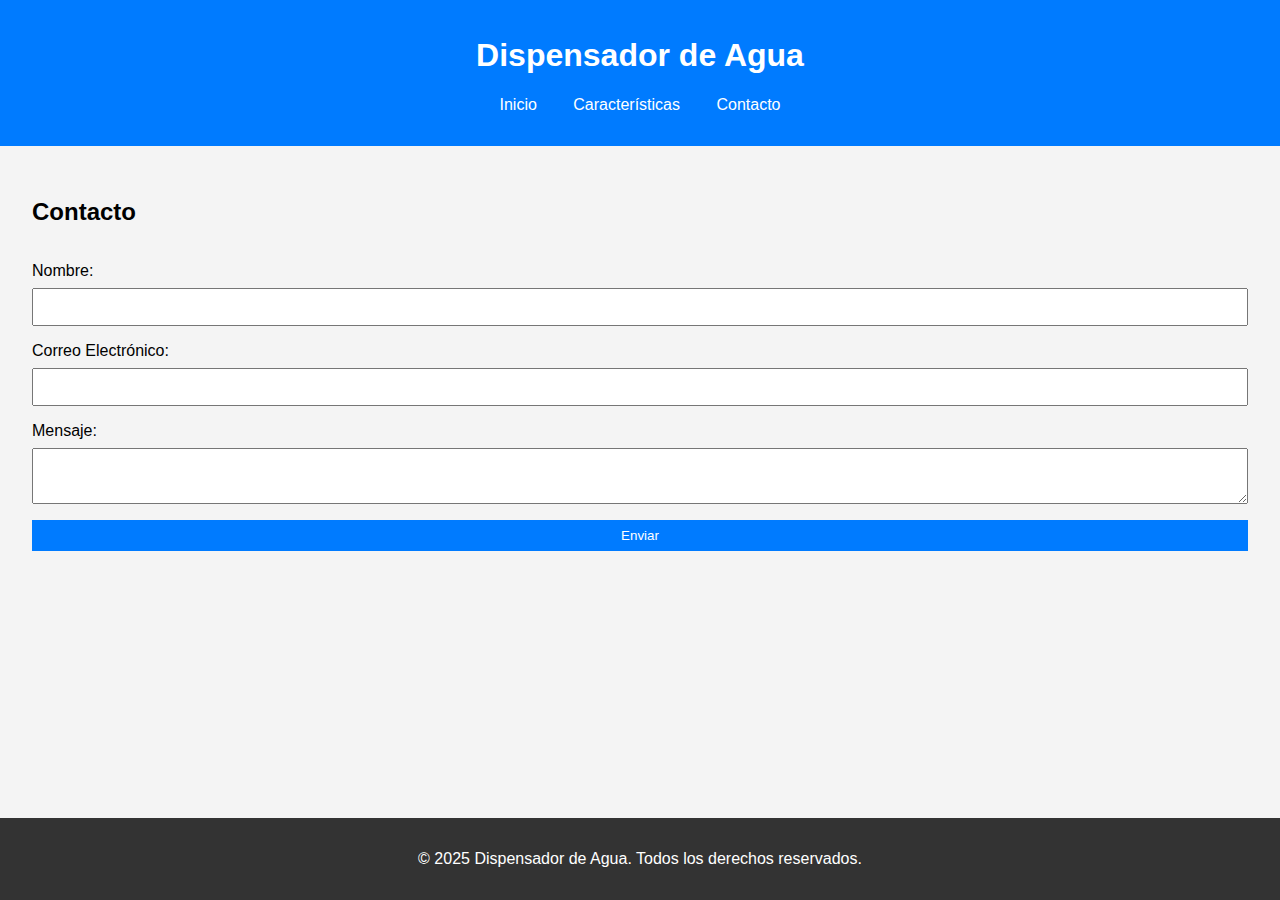
<file: contact.html>
<!DOCTYPE html>
<html lang="es">
<head>
    <meta charset="UTF-8">
    <meta name="viewport" content="width=device-width, initial-scale=1.0">
    <title>Contacto - Dispensador de Agua</title>
    <link rel="stylesheet" href="styles.css">
</head>
<body>
    <header>
        <h1>Dispensador de Agua</h1>
        <nav>
            <ul>
                <li><a href="index.html">Inicio</a></li>
                <li><a href="features.html">Características</a></li>
                <li><a href="contact.html">Contacto</a></li>
            </ul>
        </nav>
    </header>
    <main>
        <section id="contact">
            <h2>Contacto</h2>
            <form action="submit_form.php" method="post">
                <label for="name">Nombre:</label>
                <input type="text" id="name" name="name" required>
                <label for="email">Correo Electrónico:</label>
                <input type="email" id="email" name="email" required>
                <label for="message">Mensaje:</label>
                <textarea id="message" name="message" required></textarea>
                <button type="submit" class="btn">Enviar</button>
            </form>
        </section>
    </main>
    <footer>
        <p>&copy; 2025 Dispensador de Agua. Todos los derechos reservados.</p>
    </footer>
</body>
</html>
</file>
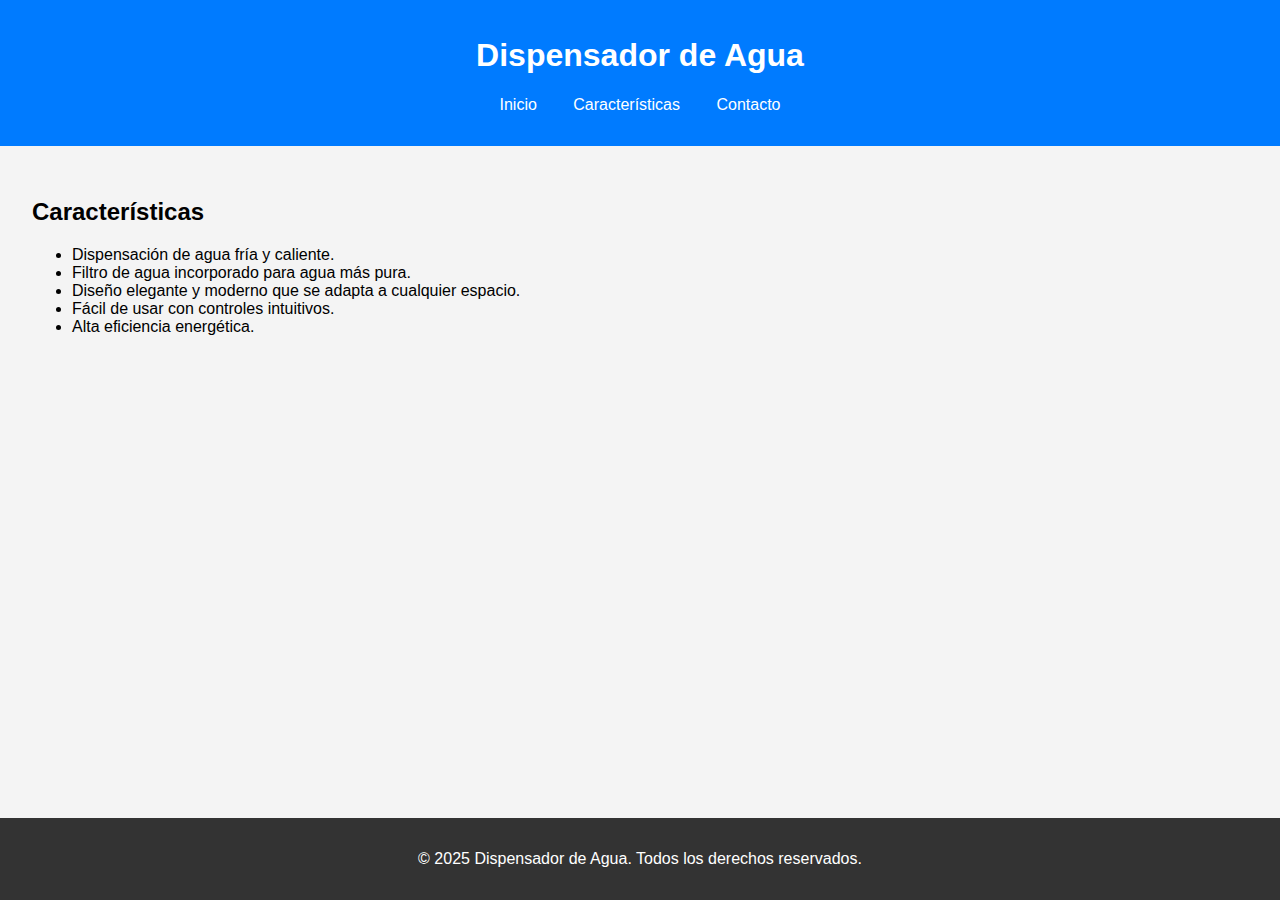
<file: features.html>
<!DOCTYPE html>
<html lang="es">
<head>
    <meta charset="UTF-8">
    <meta name="viewport" content="width=device-width, initial-scale=1.0">
    <title>Características - Dispensador de Agua</title>
    <link rel="stylesheet" href="styles.css">
</head>
<body>
    <header>
        <h1>Dispensador de Agua</h1>
        <nav>
            <ul>
                <li><a href="index.html">Inicio</a></li>
                <li><a href="features.html">Características</a></li>
                <li><a href="contact.html">Contacto</a></li>
            </ul>
        </nav>
    </header>
    <main>
        <section id="features">
            <h2>Características</h2>
            <ul>
                <li>Dispensación de agua fría y caliente.</li>
                <li>Filtro de agua incorporado para agua más pura.</li>
                <li>Diseño elegante y moderno que se adapta a cualquier espacio.</li>
                <li>Fácil de usar con controles intuitivos.</li>
                <li>Alta eficiencia energética.</li>
            </ul>
        </section>
    </main>
    <footer>
        <p>&copy; 2025 Dispensador de Agua. Todos los derechos reservados.</p>
    </footer>
</body>
</html>
</file>
<file: styles.css>
body {
    font-family: Arial, sans-serif;
    margin: 0;
    padding: 0;
    background-color: #f4f4f4;
}

header {
    background-color: #007BFF;
    color: white;
    padding: 1rem 0;
    text-align: center;
}

nav ul {
    list-style: none;
    padding: 0;
}

nav ul li {
    display: inline;
    margin: 0 1rem;
}

nav ul li a {
    color: white;
    text-decoration: none;
}

#hero {
    background: url('hero-image.jpg') no-repeat center center/cover;
    color: white;
    padding: 5rem 0;
    text-align: center;
}

#hero .btn {
    background-color: #28a745;
    color: white;
    padding: 0.5rem 1rem;
    text-decoration: none;
}

main {
    padding: 2rem;
}

footer {
    background-color: #333;
    color: white;
    text-align: center;
    padding: 1rem 0;
    position: absolute;
    bottom: 0;
    width: 100%;
}

form {
    display: flex;
    flex-direction: column;
}

form label {
    margin-top: 1rem;
}

form input, form textarea {
    margin-top: 0.5rem;
    padding: 0.5rem;
    font-size: 1rem;
}

form .btn {
    margin-top: 1rem;
    background-color: #007BFF;
    color: white;
    padding: 0.5rem 1rem;
    border: none;
    cursor: pointer;
}
</file>
